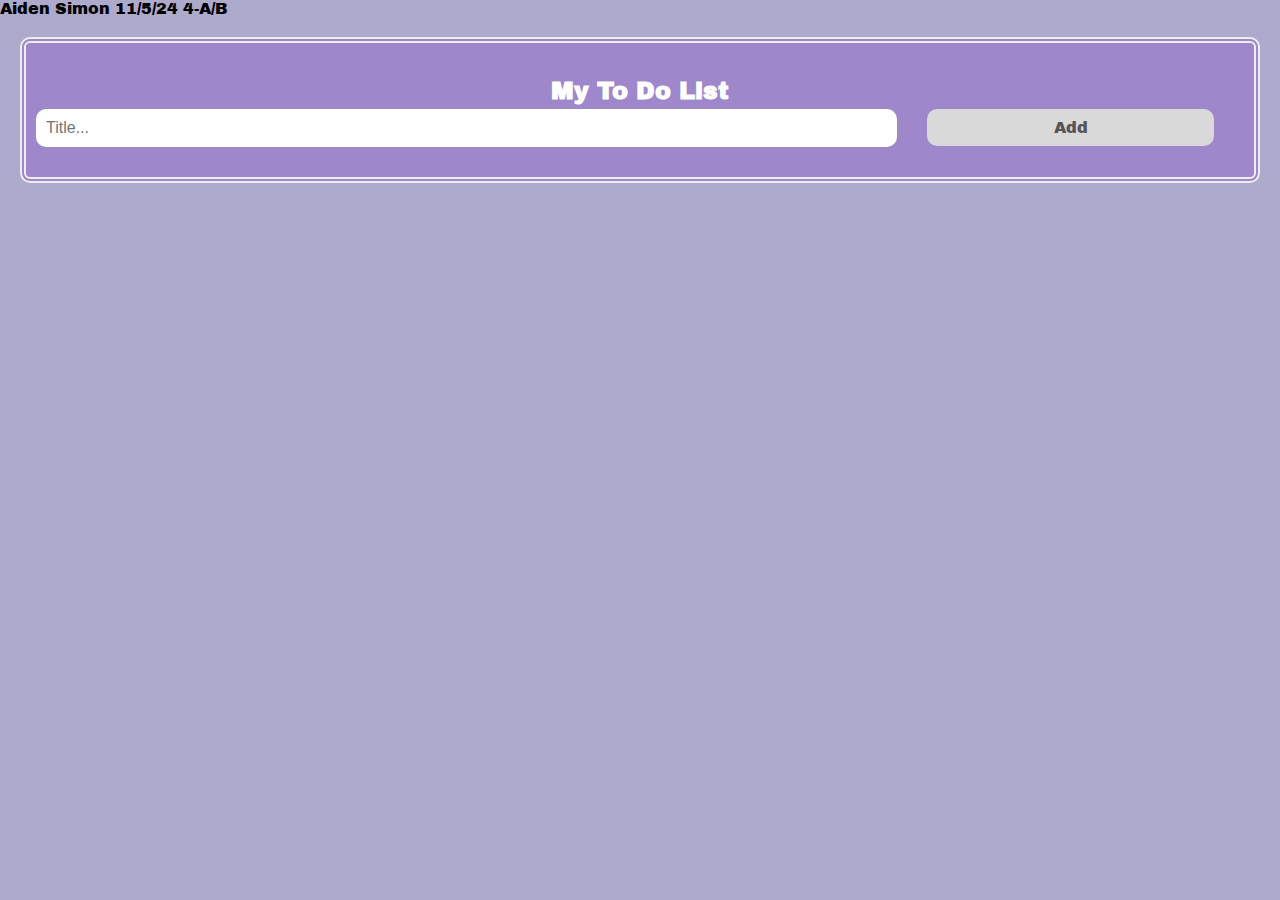
<file: index.html>
Aiden Simon 11/5/24 4-A/B
<!DOCTYPE html>
<html>
  <head>
    <meta name="viewport" content="width=device-width, initial-scale=1" />
    <link rel="stylesheet" href="CSS/Style.css" />
  </head>
   <link rel="preconnect" href="https://fonts.googleapis.com">
<link rel="preconnect" href="https://fonts.gstatic.com" crossorigin>
<link href="https://fonts.googleapis.com/css2?family=Archivo+Black&display=swap" rel="stylesheet">
  <body>
    <div id="myDIV" class="header">
      <h2 style="margin: 5px;">My To Do List</h2>
      <input type="text" id="myInput" placeholder="Title..." />
      <span onclick="newElement()" class="addBtn">Add</span>
    </div>

    <ul id="List"></ul>
    <script src="JavaScript/JavaScript.js"></script>
  </body>
</html>
</file>
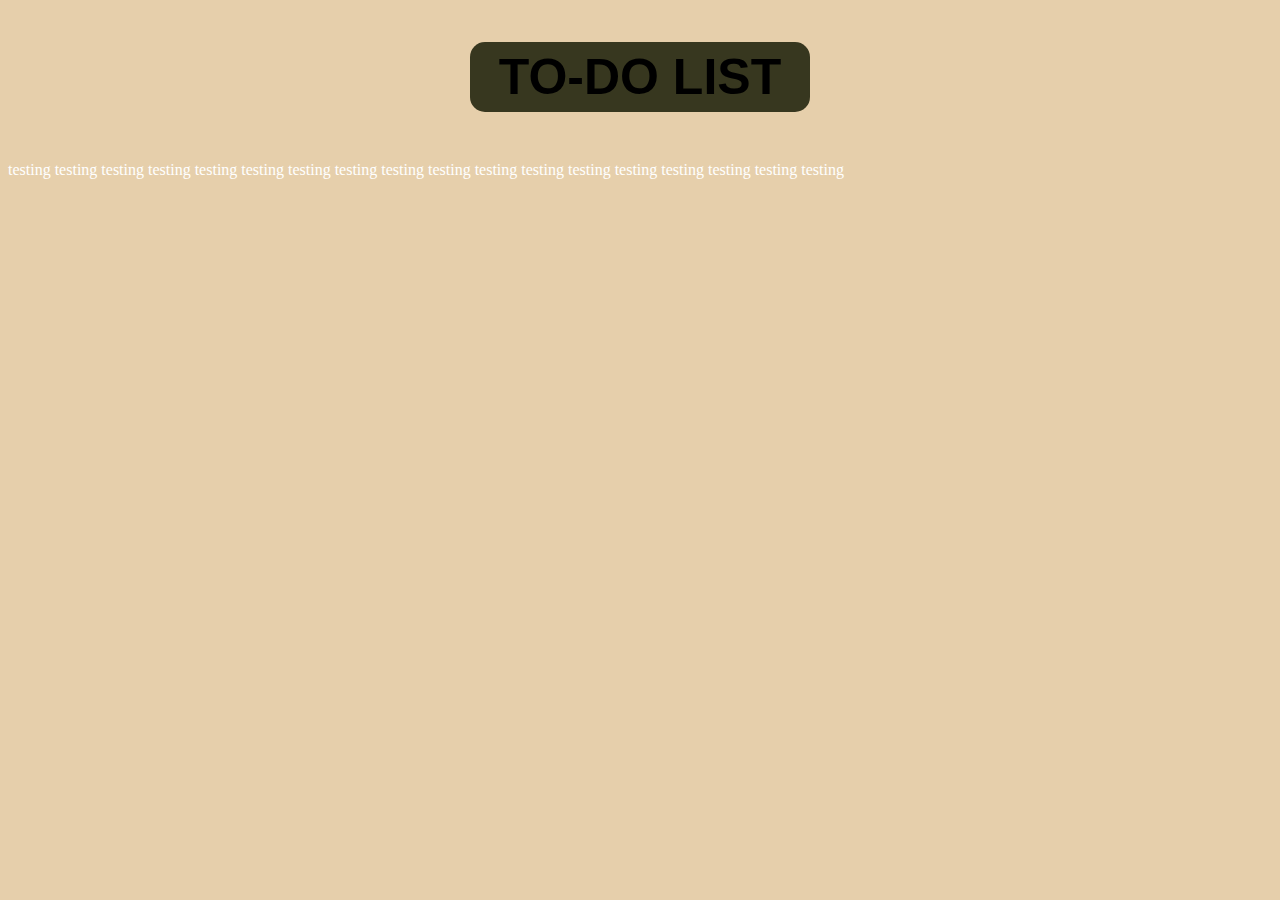
<file: Proj.html>
<!DOCTYPE html>
<html lang="en">
<head>
    <title>TO DO LIST</title>

    <!-- FOUNTS! -->
<!-- 
    <link rel="preconnect" href="https://fonts.googleapis.com">
    <link rel="preconnect" href="https://fonts.gstatic.com" crossorigin>
    <link href="https://fonts.googleapis.com/css2?family=Archivo+Black&display=swap" rel="stylesheet"> -->
    <!-- css -->
    <link rel="stylesheet" href="Project.css">

</head>
  
  <body>
  <h1>
    TO-DO LIST
  </h1>

  <p>
    testing testing testing testing testing testing testing testing testing testing testing testing testing testing testing testing testing testing 
  </p>



  </body>
</html>
</file>
<file: CSS/Style.css>
body {
  margin: 0;
  min-width: 250px;
  background-color: #adaacb;
  font-family: "Archivo Black", serif;
  font-weight: 400;
  font-style: normal;
}

/* Include the padding and border in an element's total width and height */
* {
  box-sizing: border-box;
}

/* Remove margins and padding from the list */
ul {
  margin: 0;
  padding: 0;
}

/* Style the list items */
ul li {
  cursor: pointer;
  position: relative;
  padding: 12px 8px 12px 40px;
  list-style-type: none;
  background: #9e87ca;
  font-size: 18px;
  transition: 0.2s;
  margin: 15px;
  border-radius: 10px;
  border-style: double;
  border-color: #eee;
  border-width: 2px;
  color: #eee;

  /* make the list items unselectable */
  -webkit-user-select: none;
  -moz-user-select: none;
  -ms-user-select: none;
  user-select: none;
}

/* Set all odd list items to a different color (zebra-stripes) */
ul li:nth-child(odd) {
  background: #9e87ca;
}

/* Darker background-color on hover */
ul li:hover {
  background: #ddd;
  color: #000;
  border-color: #9e87ca;
  border-width: 5px;
}

/* When clicked on, add a background color and strike out text */
ul li.checked {
  background: #888;
  color: #fff;
  text-decoration: line-through;
}

/* Add a "checked" mark when clicked on */
ul li.checked::before {
  content: "";
  position: absolute;
  border-color: #fff;
  border-style: solid;
  border-width: 0 2px 2px 0;
  top: 10px;
  left: 16px;
  transform: rotate(45deg);
  height: 15px;
  width: 7px;
}

/* Style the close button */
.close {
  position: absolute;
  right: 0;
  top: 0;
  padding: 12px 16px 12px 16px;
  color: #aaa;
  font-size: 20px;
  font-weight: bold;
  margin-left: 10px;
  cursor: pointer;
}

.close:hover {
  background-color: #f44336;
  color: white;
  border-bottom-right-radius: 4px;
  border-top-right-radius: 4px;
}

/* Style the header */
.header {
  background-color: #9e87ca;
  padding: 30px 40px;
  color: white;
  text-align: center;
  border-radius: 10px;
  margin: 20px;
  border-style: double;
  border-color: #eee;
  border-width: 6px;
}

/* Clear floats after the header */
.header:after {
  content: "";
  display: table;
  clear: both;
}

/* Style the input */
input {
  margin: 0;
  border: none;
  border-radius: 10px;
  width: 75%;
  padding: 10px;
  float: left;
  font-size: 16px;
  margin-left: -30;
}

/* Style the "Add" button */
.addBtn {
  padding: 10px;
  width: 25%;
  background: #d9d9d9;
  color: #555;
  float: left;
  text-align: center;
  font-size: 16px;
  cursor: pointer;
  transition: 0.3s;
  border-radius: 10px;
  margin-left: 30;
}

.addBtn:hover {
  background-color: #bbb;
}

.edit {
  background-color: #4caf50; /* Green */
  color: white;
  padding: 5px 10px;
  margin-right: 40px;
  cursor: pointer;
  float: right;
  border-radius: 10px;
}

.save {
  background-color: #2196f3; /* Blue */
  color: white;
  padding: 5px 10px;
  margin-left: 10px;
  cursor: pointer;
  border-radius: 10px;
}

/* Add smooth transitions to the list items */

ul li.dragging {
  opacity: 0.5;
  transform: scale(
    1.05
  ); /* Slightly enlarge the item to give it a lifted effect */
}

/* Optional: Add a "bounce" effect when dropped */
ul li.dropped {
  animation: bounce 0.3s ease-out;
}

/* Keyframe animation for the "bounce" effect */
@keyframes bounce {
  0% {
    transform: scale(0.9);
  }
  50% {
    transform: scale(1.1);
  }
  100% {
    transform: scale(1);
  }
}
</file>
<file: Project.css>
h1{
font-size: 50px;
color: black;
background-color: #37371f;
margin-left: auto;
margin-right: auto;
width: 300px;
padding: 20px;
text-align: center;
line-height: 30px;
font-family: "Pangolin", sans-serif;
font-weight: Bold;
border-radius: 15px   
}

body{
background-color: #e6cfab;
display: flex;
flex-direction: column;
justify-content: center;
}

P{
size: 50px;
    color: white;
}
</file>
